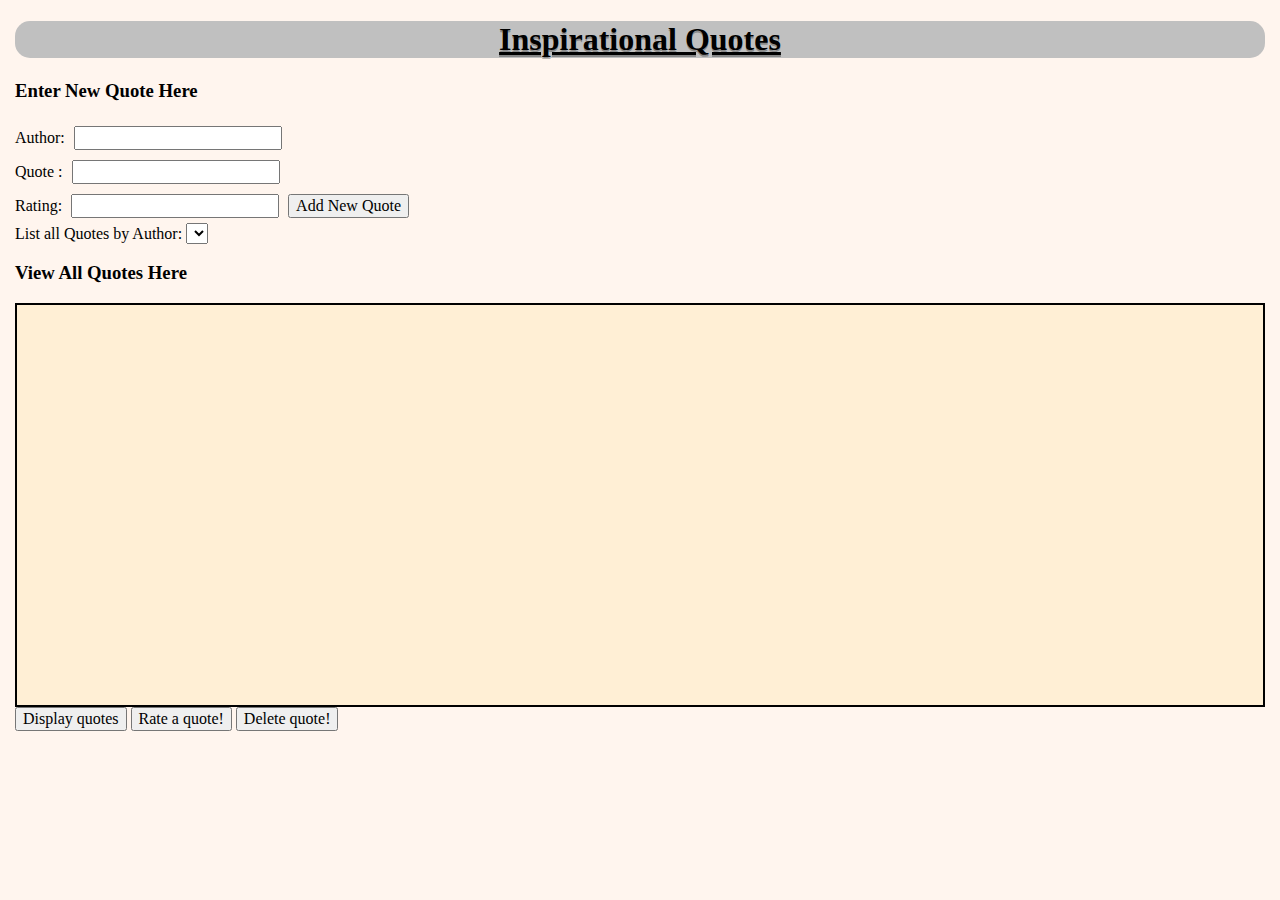
<file: index.html>
<!DOCTYPE html>
<html lang ="en">
  <head>
    <meta charset="utf-8">
	  <meta name="viewport" content="width=device-width, initial-scale=1">
	  <link rel="stylesheet" href="normalize.css">
	  <link rel="stylesheet" href="main.css">
    <title>Inspirational Quotes</title>
  </head>
  <body>
<h1>Inspirational Quotes</h1>


<div class = "enterQuote">
	<h3 class = "newQuote"> Enter New Quote Here </h3>

	<form class = "entryForm">
			Author: <input type= "text" id="author"><br>
			Quote : <input type= "text" id="quote"><br>
			Rating: <input type="text" id="rating">
		<button id ="addQuote" type="button">Add New Quote</button>
	</form>

<div class ="authorList">
	<label> List all Quotes by Author:
	<select id="authorList"> </label>
		<option value="author" id = "author"> </option>
	</select>
</div>

<div class = "allQuotes">
	<h3 class = "existingQuote"> View All Quotes Here </h3>
	<div class = "quoteContainer">

	</div>


	<button id = "displayQuote" type="button">Display quotes</button>
	<button id ="rateQuote" type="button">Rate a quote!</button>
	<button id = "deleteQuote" type="button">Delete quote!</button>
</div>
</div>


<script src="http://ajax.googleapis.com/ajax/libs/jquery/1.10.2/jquery.min.js"></script>

<script src = "client5.js"> </script>

  </body>
  </html>
</file>
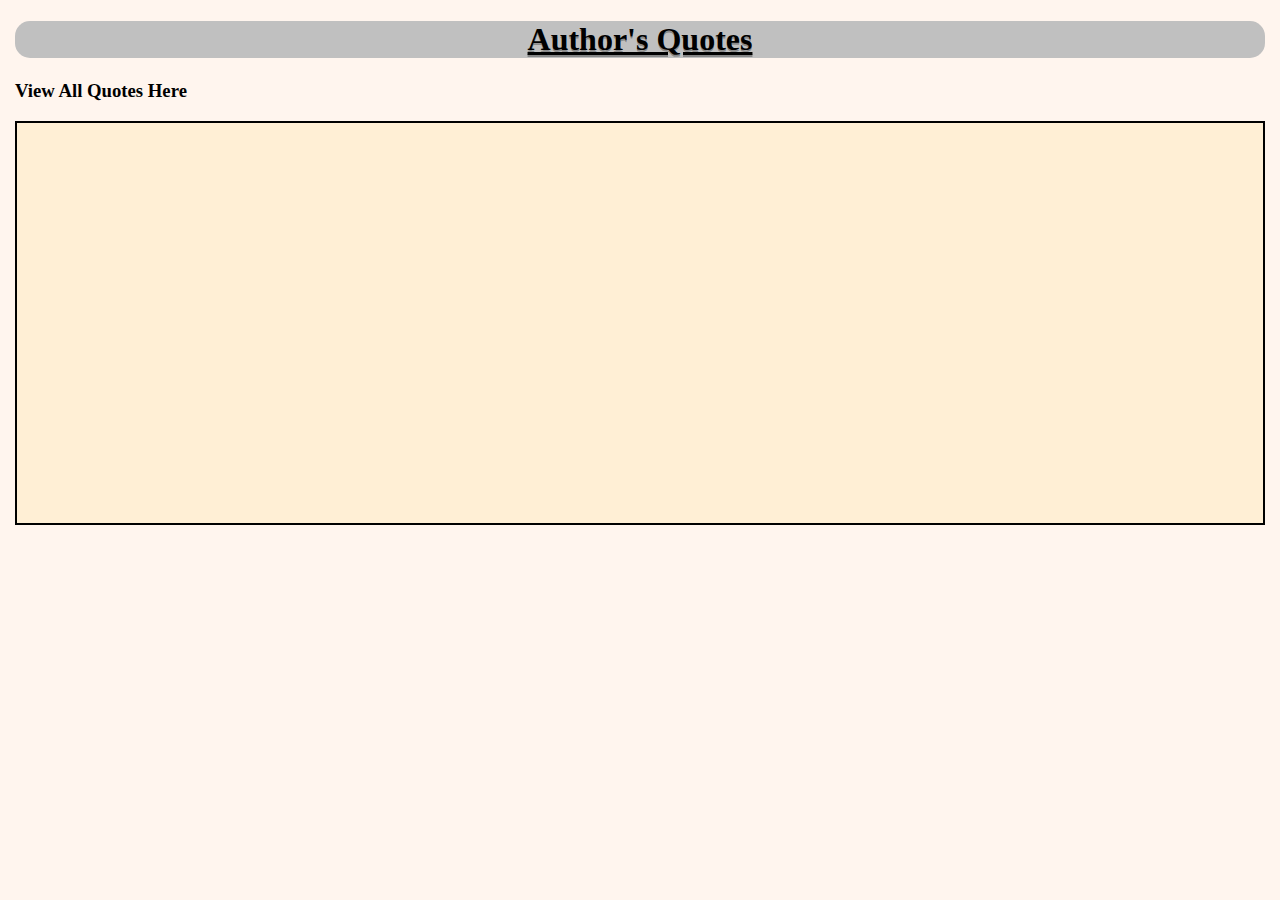
<file: authorpage.html>
<!DOCTYPE html>
<html lang ="en">
  <head>
    <meta charset="utf-8">
	  <meta name="viewport" content="width=device-width, initial-scale=1">
	  <link rel="stylesheet" href="normalize.css">
	  <link rel="stylesheet" href="main.css">
    <title>Author's Quotes</title>
  </head>
  <body>
<h1>Author's Quotes</h1>


<div class = "allQuotes">
	<h3 class = "existingQuote"> View All Quotes Here </h3>
	<div class = "quoteContainer">



<script src="http://ajax.googleapis.com/ajax/libs/jquery/1.10.2/jquery.min.js"></script>

<script src = "client5.js"> </script>

  </body>
  </html>
</file>
<file: main.css>
body {
	background-color: seashell;
	color:black;
	font-family: Lucida Console;
	font-style:normal;
	font-weight:normal;
	margin: 15px;

}
h1 {
	text-align: center;
	text-shadow: 0 2px 0 rgba(0, 0, 0, 0.3);
	text-decoration: underline;
	background-color: silver;
	border-radius:15px;
}
#author, #quote, #rating {
	margin: 5px;
}

.quoteContainer {
min-height: 400px;
border: 2px solid black;
background-color: papayawhip;

}

.quoteDisplay{
	
	margin:5px;
	font-family:Helvetica;
	width:100%;
	display:block;
}

.quoteText{
	border: 1px solid black;
	width:auto;
	display:inline-block;
	background-color: seashell;
	padding: 5px;
}

.quoteAuthor, .quoteQuote, .quoteRating {
	padding:5px;
	display:inline-block;
}

/*.container{
	max-width: 850px;
	height: auto;
	overflow:hidden;$(document).ready(function(){

	if (!String.prototype.supplant) {
    String.prototype.supplant = function (o) {
        return this.replace(
            /\{([^{}]*)\}/g,
            function (a, b) {
                var r = o[b];
                return typeof r === 'string' || typeof r === 'number' ? r : a;
            }
        );
    };
	}

	var savedEntries = [];

	var addtoObject =function(author, quote, rating){
	//Create pure function - push entries to either a new object 
	//or to an array. 
	//How do you create an object of an object????
		var newestEntry = {};
		newestEntry.author=author;
		newestEntry.quote= quote;
		newestEntry.rating= rating;
		return newestEntry;
	};

	//addtoObject("bob", "really good quote",2);

	var manualAdd = addtoObject("Quote1", "test", 3);
	savedEntries.push(manualAdd);
	console.log(savedEntries);
	 

		
	$('#addQuote').on('click', function() 	{
		var author = $("#author").val();
	 	var quote = $("#quote").val();
		var rating = $("#rating").val();
		rating = Number(rating);
		
		var returnEntry = addtoObject(author, quote, rating);
		console.log(addtoObject);
		console.log(returnEntry.author);
		console.log(rating);
		savedEntries.push(returnEntry);
		console.log(savedEntries);
	});

	$('#displayQuote').on('click', function() 	{
	// Use jQuery to create a new DOM element.
		var x = savedEntries.join();
		console.log(savedEntries);
		var quoteList = $("<p> {0} </p>".supplant([savedEntries]));
		console.log(quoteList);

	// Add the DOM element to the page.
		$(".quoteDisplay").append(quoteList);
	});

});
	position:relative;
}

.sideBar {
	max-width:30%;
	/*min-width: 320px;
	background-color: lavender;
	height: 100%;
	float:left;
	position:absolute;

}
.content{
	/*display: inline-block;
	height:auto;
	width:65%;
	float:right;
	position: relative;*/
</file>
